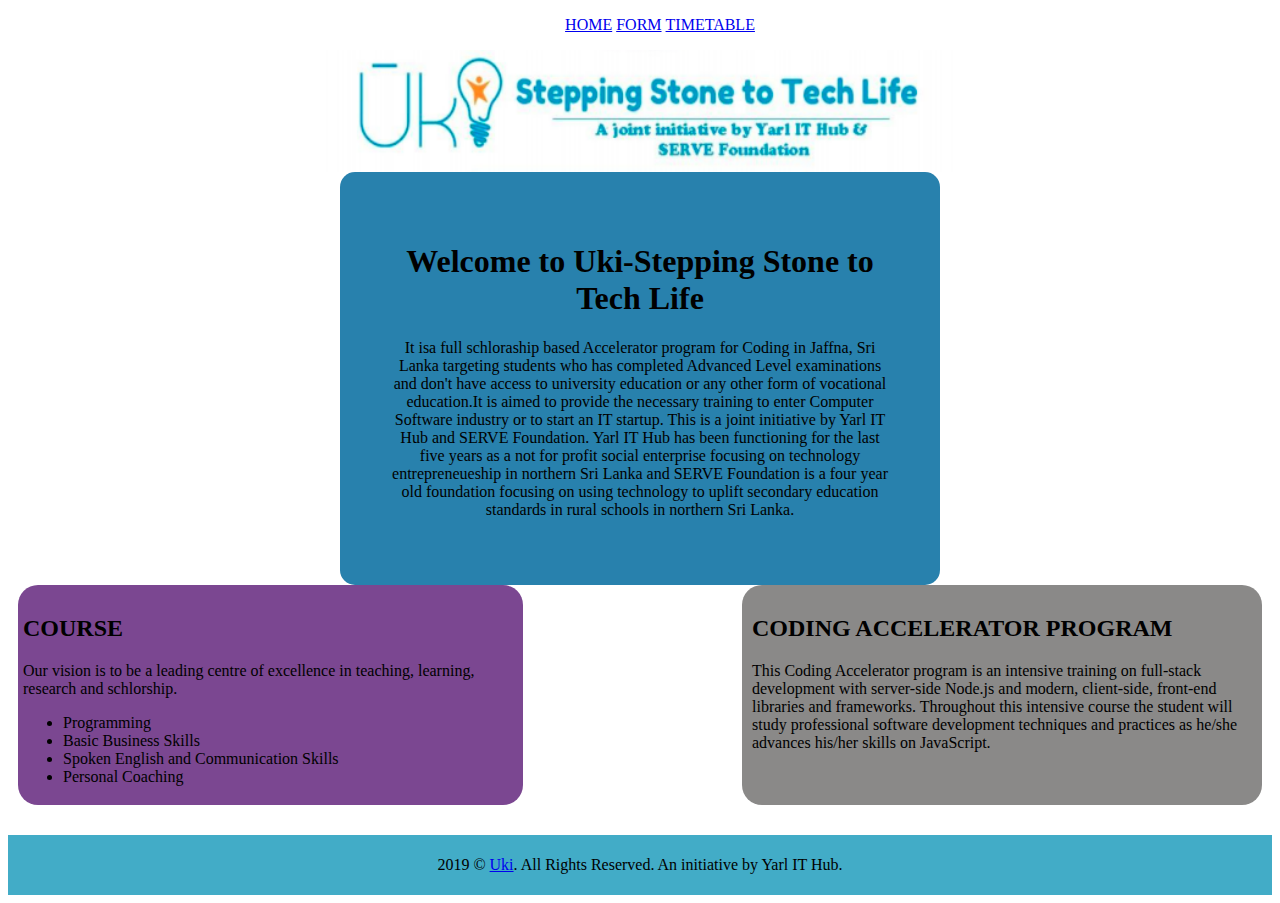
<file: index.html>
<!DOCTYPE html>
<html lang="en" dir="ltr">
  <head>
    <meta charset="utf-8">
    <meta name="viewport" content="width=device-width,initial-scale=1.0">
    <title>UKI</title>
    <link rel="stylesheet" href="style.css">
  </head>
  <body>
    <header>
        <nav class="nav-links">
          <ul>
                <li><a href="index.html">HOME</a></li>
                <li><a href="form.html">FORM</a></li>
                <li><a href="timetable.html">TIMETABLE</a></li>
          </ul>
        </nav>

      <div class="ukiimage">
        <img src="images/ukiimage.png" alt="uki image">
      </div>

<div class="welcome">
  <h1>Welcome to Uki-Stepping Stone to Tech Life</h1>
  <p>It isa full schloraship based Accelerator program for Coding in Jaffna, Sri Lanka targeting students
  who has completed Advanced Level examinations and don't have access to university education or any other form of
vocational education.It is aimed to provide the necessary training to enter Computer Software industry or
to start an IT startup. This is a joint initiative by Yarl IT Hub and SERVE Foundation. Yarl IT Hub has been functioning for
the last five years as a not for profit social enterprise focusing on technology entrepreneueship
in northern Sri Lanka and SERVE Foundation is a four year old foundation focusing on using technology to uplift secondary
education standards in rural schools in northern Sri Lanka.</p>
</div>

<div class="intro">
  <div class="course">
    <h2>COURSE</h2>
    <p>Our vision is to be a leading centre of excellence in teaching, learning,
      <br>research and schlorship.</p>
      <ul>
        <li>Programming</li>
        <li>Basic Business Skills</li>
        <li>Spoken English and Communication Skills</li>
        <li>Personal Coaching</li>
      </ul>
  </div>

  <div class="coding">
    <h2>CODING ACCELERATOR PROGRAM</h2>
    <p>This Coding Accelerator program is an intensive training on full-stack development with server-side
      Node.js and modern, client-side, front-end libraries and frameworks. Throughout this intensive
      course the student will study professional software development techniques and practices as he/she advances his/her skills on JavaScript.</p>
</div>
  </div>
</div>

  <div class="footer">
    <p>2019 © <a href="http://uki.life/">Uki</a>. All Rights Reserved. An initiative by Yarl IT Hub.</p>
  </div>

  </body>
</html>
</file>
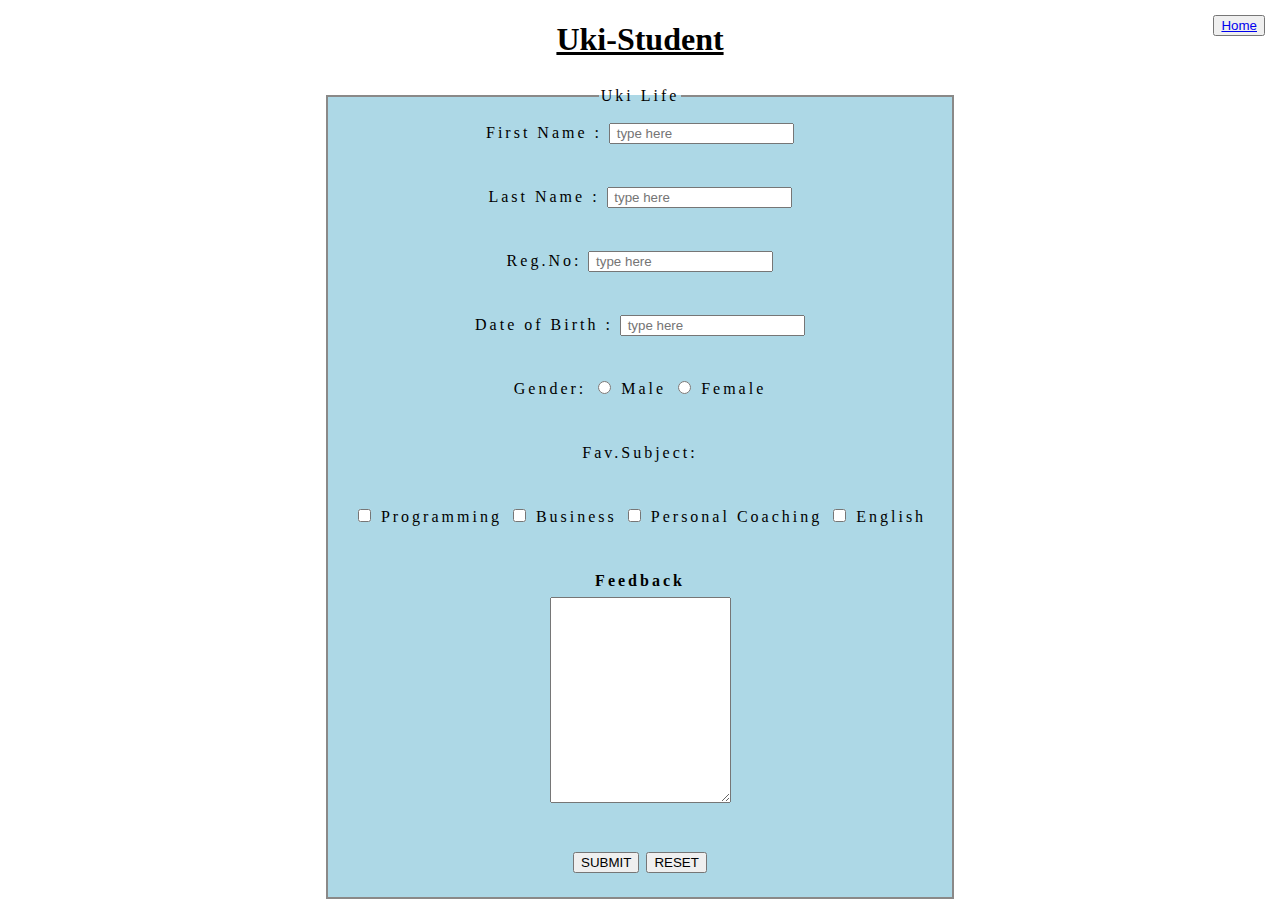
<file: form.html>
<!DOCTYPE html>
<html lang="en" dir="ltr">
  <head>
    <meta charset="utf-8">
    <title>Admission Form </title>
    <link rel="stylesheet" href="style.css">
  </head>
  <body>
    <button type="submit" name="button"><a href="index.html">Home</a></button>
    <center>
    <h1> <u>Uki-Student</u></h1>
    <form action="signup.html">
      <fieldset>
        <legend align="center"> Uki Life </legend>

        <label for="fname">First Name :</label>
        <input type="text" id="fname"  placeholder=" type here" required> <br><br>

        <label for="lastname">Last Name :</label>
        <input type="text" id="lastname"  placeholder=" type here" required> <br><br>


        <label for="regNo">Reg.No:</label>
        <input type="text" id="regNo"  placeholder=" type here" required> <br><br>

        <label for="DOB"> Date of Birth :</label>
        <input type="text" id="DOB"  placeholder=" type here" required> <br><br>


        <label for="gender"> Gender:</label>
        <input type="radio" id="gender" value="Male" required> Male
        <input type="radio" id="gender" value="Female" required> Female<br><br>

        <label for="fav.Sub"> Fav.Subject:</label><br><br>
        <input type="checkbox" id="fav.Sub" value="Programming"> Programming
        <input type="checkbox" id="fav.Sub" value="Business"> Business
        <input type="checkbox" id="fav.Sub" value="Personal Coaching"> Personal Coaching
        <input type="checkbox" id="fav.Sub" value="English"> English <br><br>

        <label for="Feedback"> <b>Feedback</label><br>
        <textarea id="Feedback" name="feedback" style="height:200px"></textarea><br><br>


        <input type=submit value="SUBMIT">
        <input type=submit value="RESET">

      </fieldset>
    </form>
    </center>
  </body>
</html>
</file>
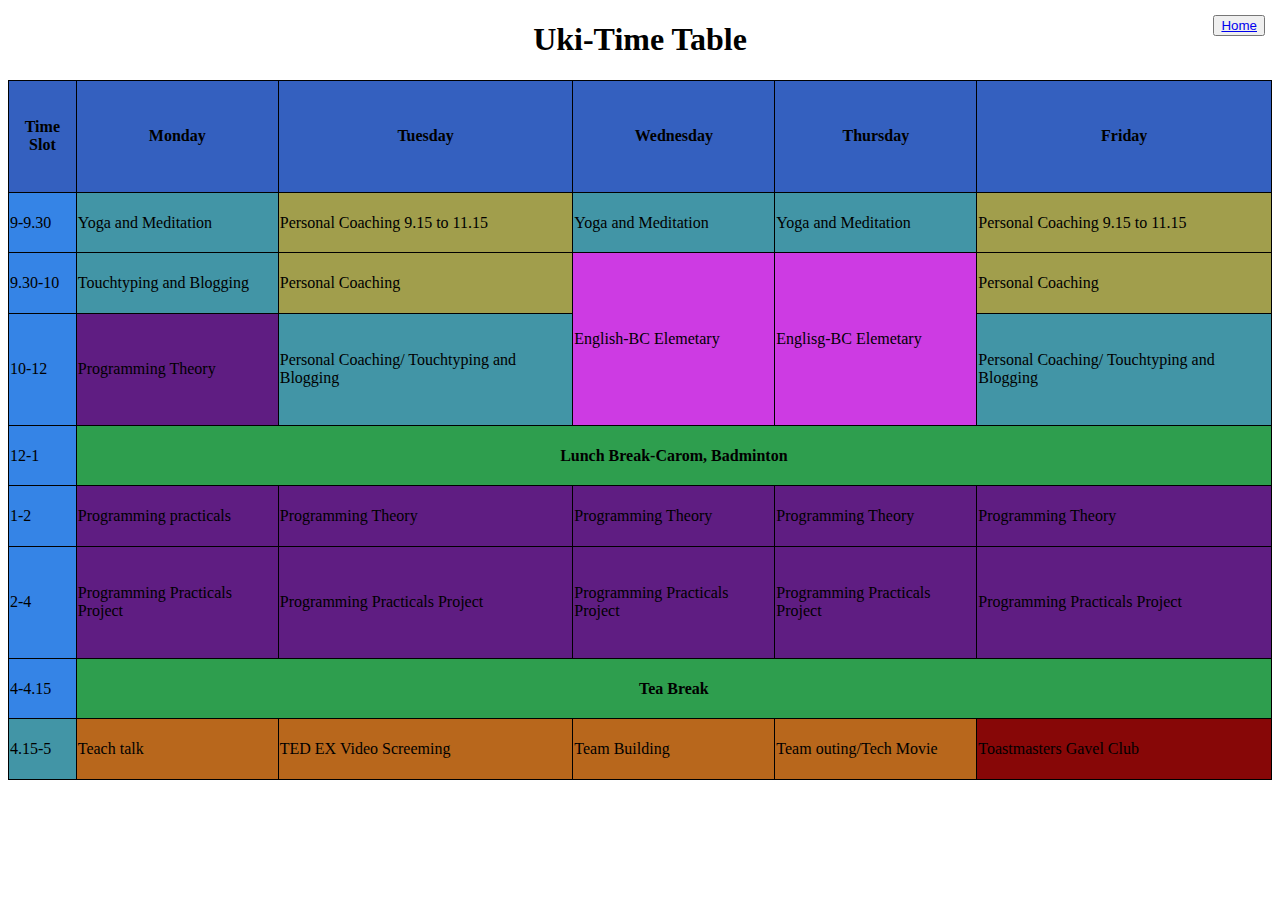
<file: timetable.html>
<!DOCTYPE html>
<html lang="en" dir="ltr">
  <head>
    <meta charset="utf-8">
    <meta name="viewport" content="width=device-width,initial-scale=1.0">
    <title>Time Table</title>
    <link rel="stylesheet" href="style.css">
  </head>
  <body>
    <button type="submit" name="button"><a href="index.html">Home</a></button>
    <center>
    <h1>Uki-Time Table</h1>
    <table>
      <tr>
        <th class="darkblue">Time Slot</th>
        <th class="darkblue">Monday</th>
        <th class="darkblue">Tuesday</th>
        <th class="darkblue">Wednesday</th>
        <th class="darkblue">Thursday</th>
        <th class="darkblue">Friday</th>
      </tr>
      <tr>
        <td class="row1">9-9.30</td>
        <td class="blue">Yoga and Meditation</td>
        <td class="yellow">Personal Coaching 9.15 to 11.15</td>
        <td class="blue">Yoga and Meditation</td>
        <td class="blue">Yoga and Meditation</td>
        <td class="yellow">Personal Coaching 9.15 to 11.15</td>
      </tr>
      <tr>
        <td class="row1">9.30-10</td>
        <td class="blue">Touchtyping and Blogging</td>
        <td class="yellow">Personal Coaching</td>
        <td class="pink" rowspan=2>English-BC Elemetary</td>
        <td class="pink" rowspan="2">Englisg-BC Elemetary</td>
        <td class="yellow">Personal Coaching</td>
      </tr>
      <tr>
        <td class="row1">10-12</td>
        <td class="purple">Programming Theory</td>
        <td class="blue">Personal Coaching/ Touchtyping and Blogging</td>
        <td class="blue">Personal Coaching/ Touchtyping and Blogging</td>
      </tr>
      <tr>
        <td class="row1">12-1</td>
        <td class="green" colspan="5"> <b>Lunch Break-Carom, Badminton</td>
      </tr>
      <tr>
        <td class="row1">1-2</td>
        <td class="purple">Programming practicals</td>
        <td class="purple">Programming Theory</td>
        <td class="purple">Programming Theory</td>
        <td class="purple">Programming Theory</td>
        <td class="purple">Programming Theory</td>
      </tr>
      <tr>
        <td class="row1">2-4</td>
        <td class="purple">Programming Practicals Project</td>
        <td class="purple">Programming Practicals Project</td>
        <td class="purple">Programming Practicals Project</td>
        <td class="purple">Programming Practicals Project</td>
        <td class="purple">Programming Practicals Project</td>
      </tr>
      <tr>
        <td class="row1">4-4.15</td>
        <td class="green" colspan="5"> <b>Tea Break</td>
      </tr>
      <tr>
        <td class="blue">4.15-5</td>
        <td class="orange">Teach talk</td>
        <td class="orange">TED EX Video Screeming</td>
        <td class="orange">Team Building</td>
        <td class="orange">Team outing/Tech Movie</td>
        <td class="red">Toastmasters Gavel Club</td>
      </tr>
    </table>
  </center>
  </body>
</html>
</file>
<file: style.css>
.nav-links{
    flex: 1;
    text-align: center;
}
.nav-links ul li{
  display: inline-block;
}
.ukiimage img{
  display: block;
  margin: 0 auto;
  width: 50%;
}

.welcome{
  text-align: center;
  margin: auto;
  background-color: #2881ad;
  border-radius: 15px;
  padding: 50px;
  width: 500px;
  display: block;

}
.intro{
  position: relative;
}
.course{
  text-align: left;
  background-color: #7b4791;
  margin: auto;
  border-radius: 20px;
  padding: 10px 0 10px 5px;
  width: 500px;
  height: 200px;
  position: absolute;
  left: 10px;
}
.coding{
  padding: 5px;
  float: right;
  background-color: #8a8988;
  border-radius: 20px;
  position: absolute;
  right: 10px;
  padding: 10px;
  width: 500px;
  height: 200px;
  margin: auto;

}
.footer {
  background-color:#42acc7;
  padding: 5px;
  text-align: center;
  margin-top: 250px;
}


/* table*/
table, th, td {
  border: 1px solid black;
}

table{
  height: 700px;
  border: 1px solid black;
  border-collapse: collapse;
}

.darkblue{
  background-color: #3460bf;
}
.row1{
  background-color: #3584e6;
}
.blue{
  background-color: #4295a6;
}
.yellow{
  background-color: #a19e4c;
}
.pink{
  background-color: #cd3be3;
}
.purple{
  background-color: #5f1d82;
}
.green{
  background-color: #2e9e4e;
  text-align: center;tabl
}
.orange{
  background-color: #b8671c;
}
.red{
  background-color: #870707;
}

button{
  position: absolute;
  right:15px;
  top: 15px;
}

/*---- form---*/
fieldset{
border: 2px solid #8a8988;
width: 600px;
height: 800px;
background-color: lightblue;
margin:auto;
text-align: center;
text-indent: left;
letter-spacing: 3px;
line-height: 200%;
}

textarea{
  align-items: center;
}
</file>
